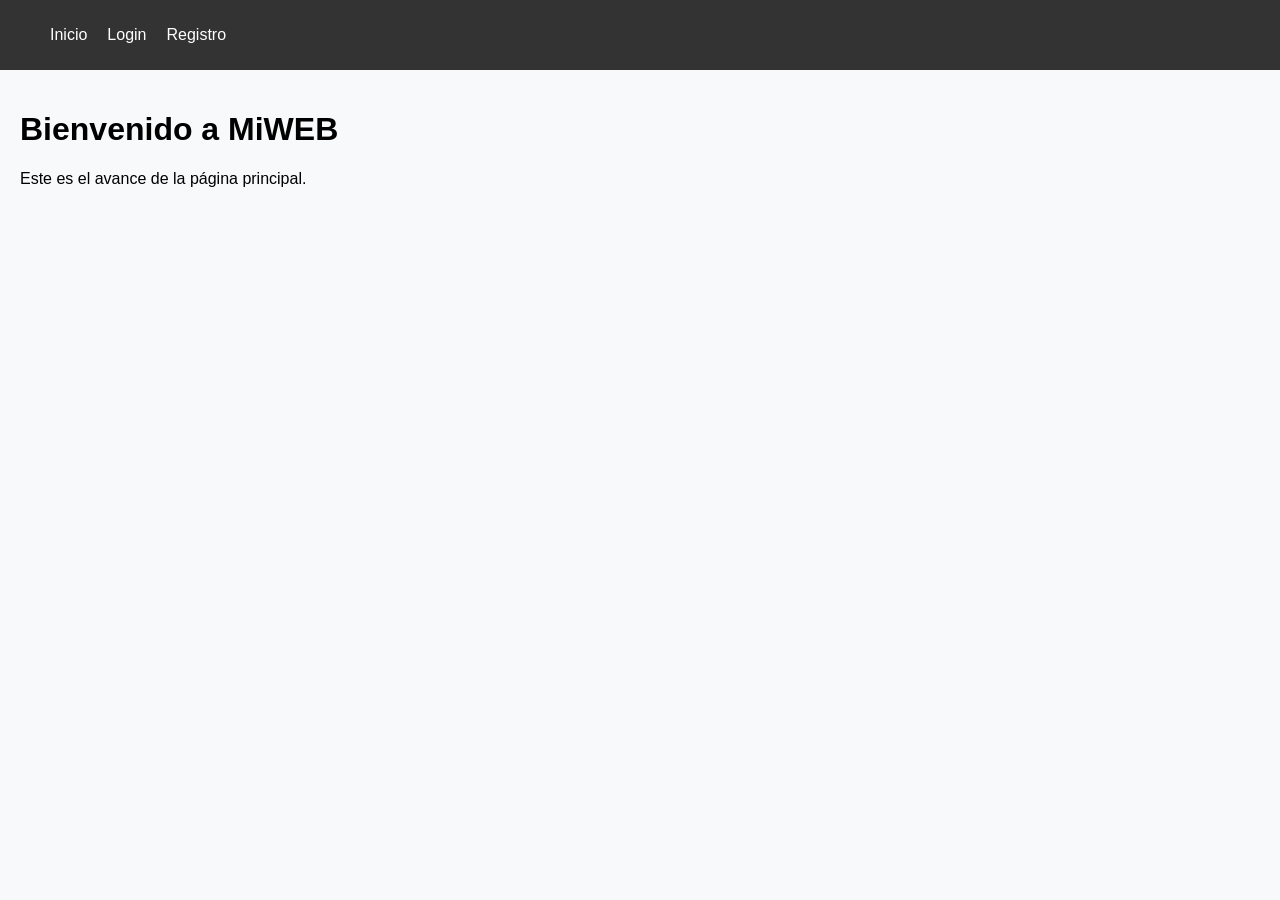
<file: index.html>
<!DOCTYPE html>
<html lang="es">
<head>
  <meta charset="UTF-8">
  <meta name="viewport" content="width=device-width, initial-scale=1.0">
  <title>MiWEB - Inicio</title>
  <link rel="stylesheet" href="css/style.css">
</head>
<body>
  <nav>
    <ul>
      <li><a href="index.html">Inicio</a></li>
      <li><a href="login.html">Login</a></li>
      <li><a href="register.html">Registro</a></li>
    </ul>
  </nav>

  <main>
    <h1>Bienvenido a MiWEB</h1>
    <p>Este es el avance de la página principal.</p>
  </main>

  <script src="js/main.js"></script>
</body>
</html>
</file>
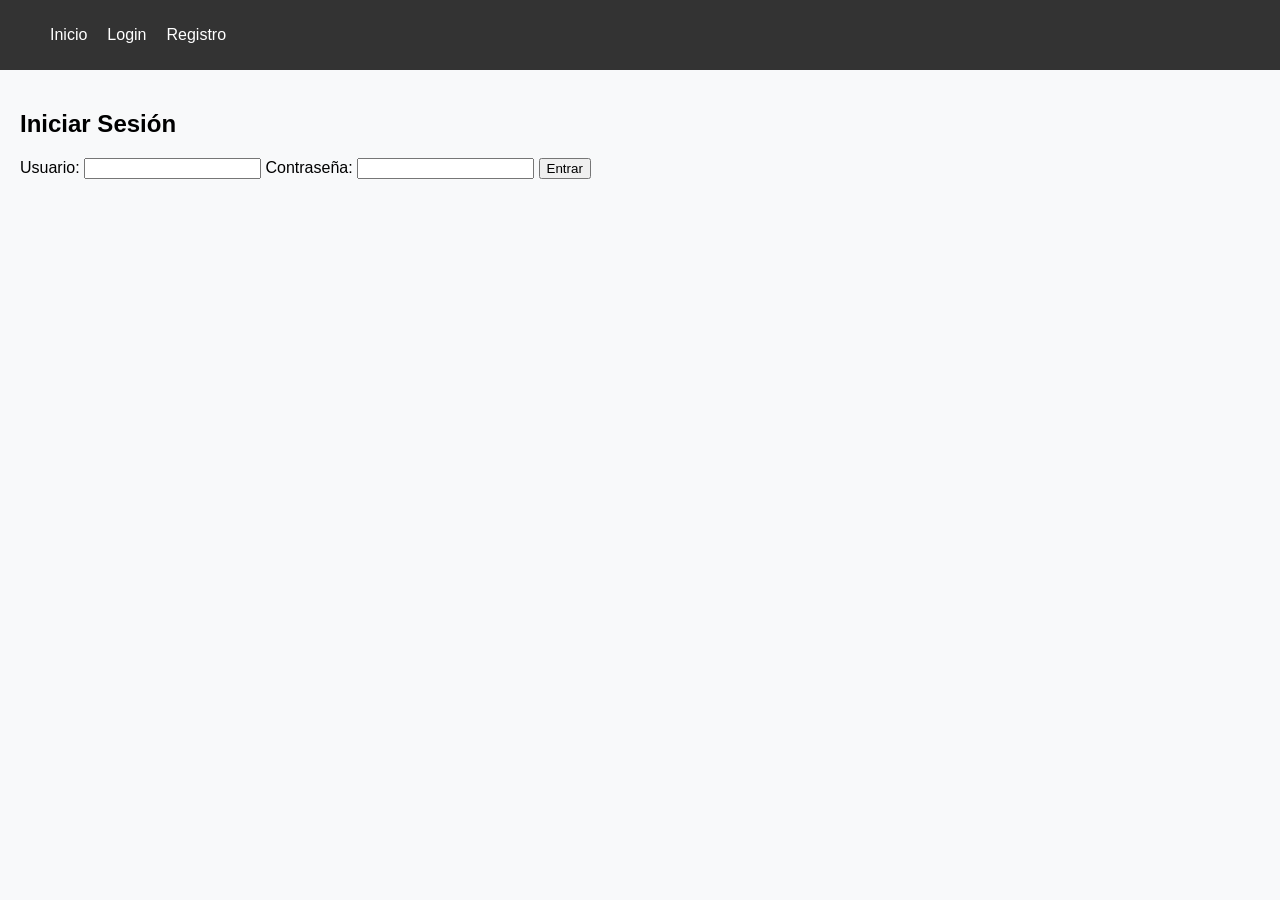
<file: login.html>
<!DOCTYPE html>
<html lang="es">
<head>
  <meta charset="UTF-8">
  <meta name="viewport" content="width=device-width, initial-scale=1.0">
  <title>MiWEB - Login</title>
  <link rel="stylesheet" href="css/style.css">
</head>
<body>
  <nav>
    <ul>
      <li><a href="index.html">Inicio</a></li>
      <li><a href="login.html">Login</a></li>
      <li><a href="register.html">Registro</a></li>
    </ul>
  </nav>

  <main>
    <h2>Iniciar Sesión</h2>
    <form>
      <label for="user">Usuario:</label>
      <input type="text" id="user" name="user" required>

      <label for="pass">Contraseña:</label>
      <input type="password" id="pass" name="pass" required>

      <button type="submit">Entrar</button>
    </form>
  </main>
</body>
</html>
</file>
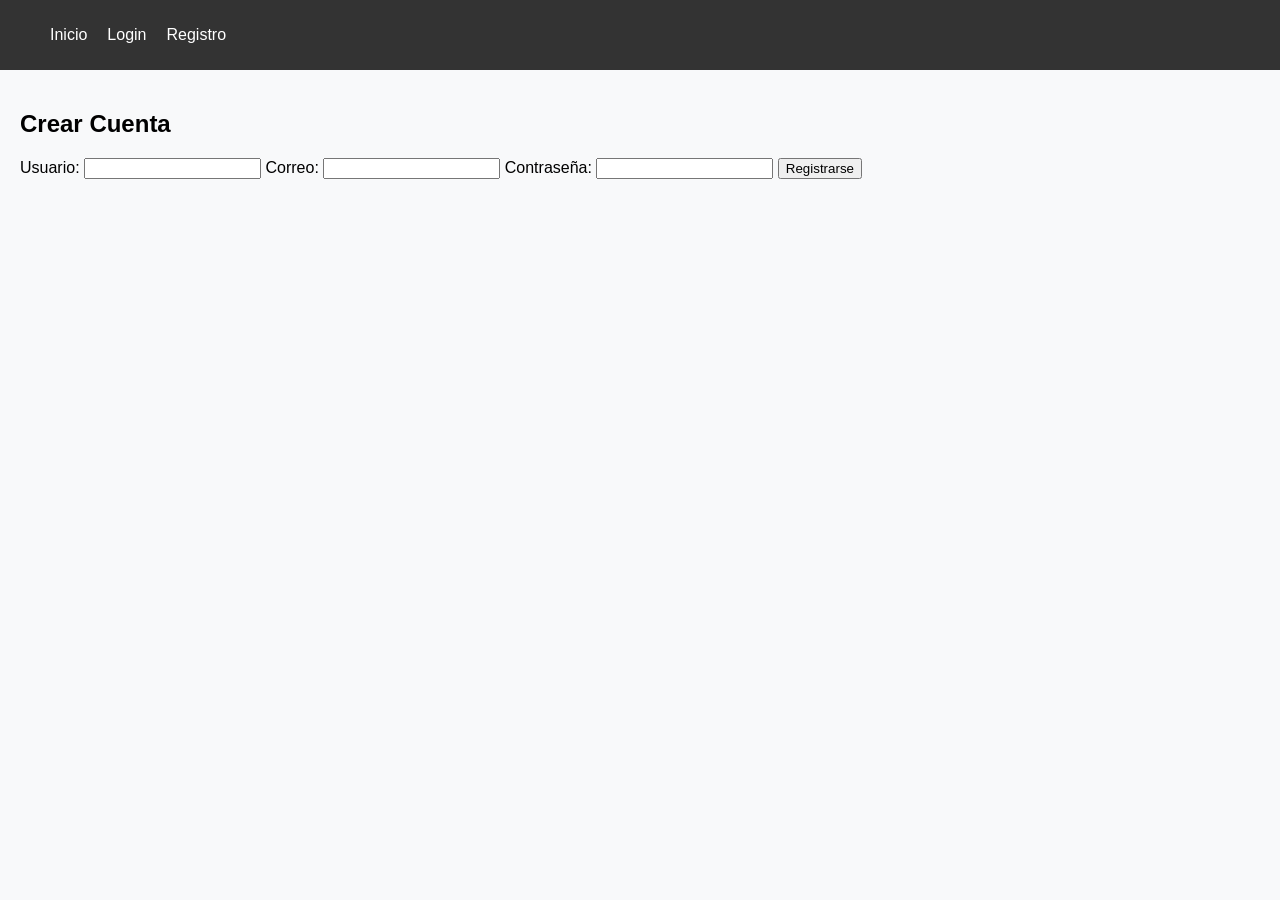
<file: register.html>
<!DOCTYPE html>
<html lang="es">
<head>
  <meta charset="UTF-8">
  <meta name="viewport" content="width=device-width, initial-scale=1.0">
  <title>MiWEB - Registro</title>
  <link rel="stylesheet" href="css/style.css">
</head>
<body>
  <nav>
    <ul>
      <li><a href="index.html">Inicio</a></li>
      <li><a href="login.html">Login</a></li>
      <li><a href="register.html">Registro</a></li>
    </ul>
  </nav>

  <main>
    <h2>Crear Cuenta</h2>
    <form>
      <label for="user">Usuario:</label>
      <input type="text" id="user" name="user" required>

      <label for="email">Correo:</label>
      <input type="email" id="email" name="email" required>

      <label for="pass">Contraseña:</label>
      <input type="password" id="pass" name="pass" required>

      <button type="submit">Registrarse</button>
    </form>
  </main>
</body>
</html>
</file>
<file: css/style.css>
body {
  font-family: Arial, sans-serif;
  margin: 0;
  padding: 0;
  background: #f8f9fa;
}

nav {
  background: #333;
  padding: 10px;
}

nav ul {
  list-style: none;
  display: flex;
  gap: 20px;
}

nav ul li a {
  color: white;
  text-decoration: none;
}

main {
  padding: 20px;
}
</file>
